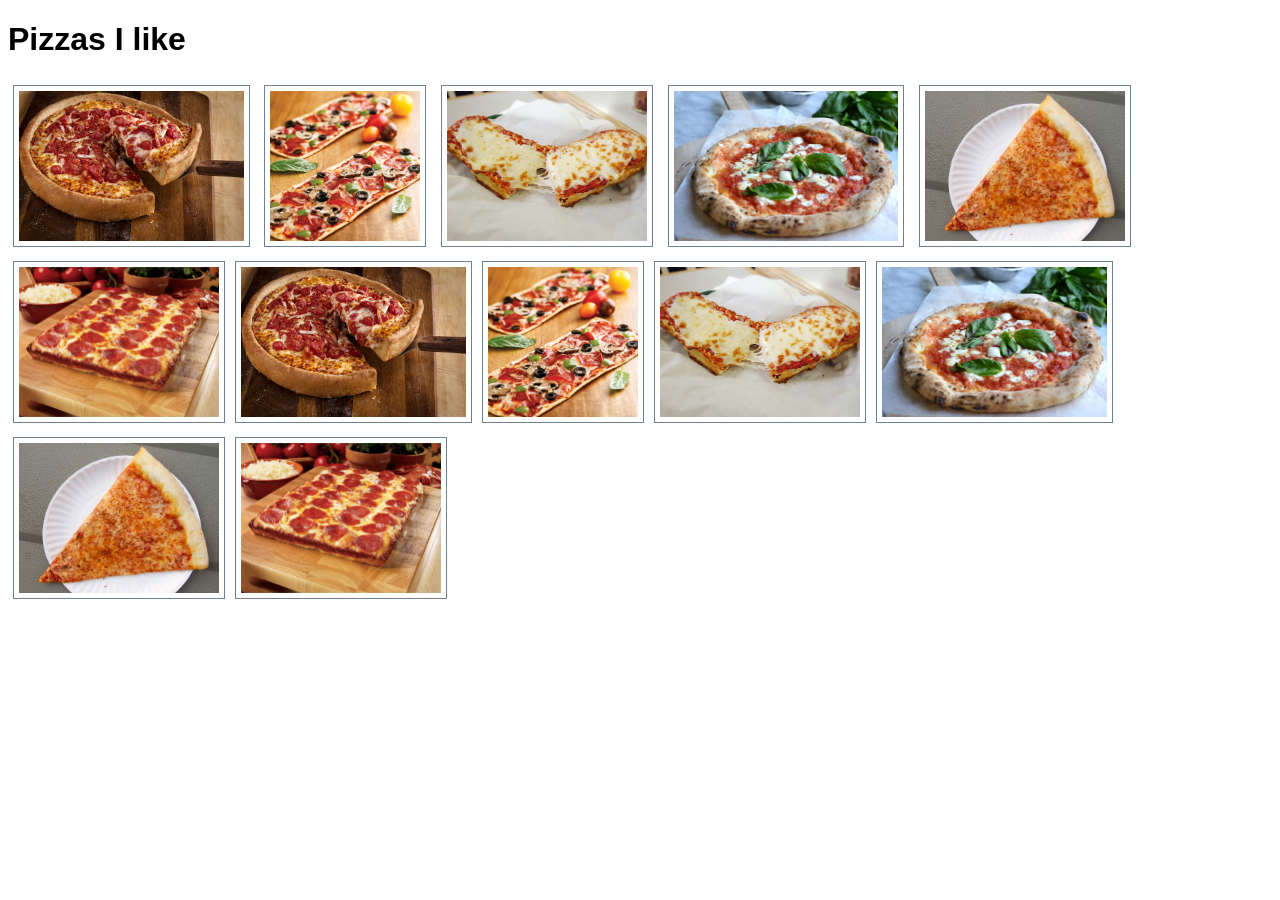
<file: Photo album.html>
<!DOCTYPE html>
<!-- saved from url=(0090)https://web.stanford.edu/class/archive/cs/cs193x/cs193x.1176/lectures/11/photos-start.html -->
<html><head><meta charset="utf-8">
    
    <meta name="viewport" content="width=device-width, initial-scale=1">
    <title>Photo album</title>
    <link rel="stylesheet" href="./Photo album_files/photo.css">
    <script src="./Photo album_files/photo-list.js" defer=""></script>
    <script src="./Photo album_files/photo.js" defer=""></script>
  </head>

  <body>
    <h1>Pizzas I like</h1>
    <section id="album-view">
    <img src="./Photo album_files/deepdish.jpg">
    <img src="./Photo album_files/flatbread.jpg">
    <img src="./Photo album_files/frenchbread.jpg">
    <img src="./Photo album_files/neapolitan.jpg">
    <img src="./Photo album_files/nypizza.jpg">
    <img src="./Photo album_files/squarepan.jpg"></section>

    <section id="modal-view" class="hidden">
    </section>
  


</body></html>
</file>
<file: Photo album_files/photo.css>
body {
  font-family: Helvetica, sans-serif;
}

#album-view img {
  border: 1px solid slategray;
  margin: 5px;
  padding: 5px;
  height: 150px;
}

#modal-view {
  position: absolute;
  top: 0;
  left: 0;
  height: 100vh;
  width: 100vw;

  background-color: rgba(0, 0, 0, 0.9);
  z-index: 2;

  display: flex;
  justify-content: center;
  align-items: center;
}

#modal-view img {
  max-height: 100%;
  max-width: 100%;
}

#modal-view.hidden {
  display: none;
}

.no-scroll {
  overflow: hidden;
}
</file>
